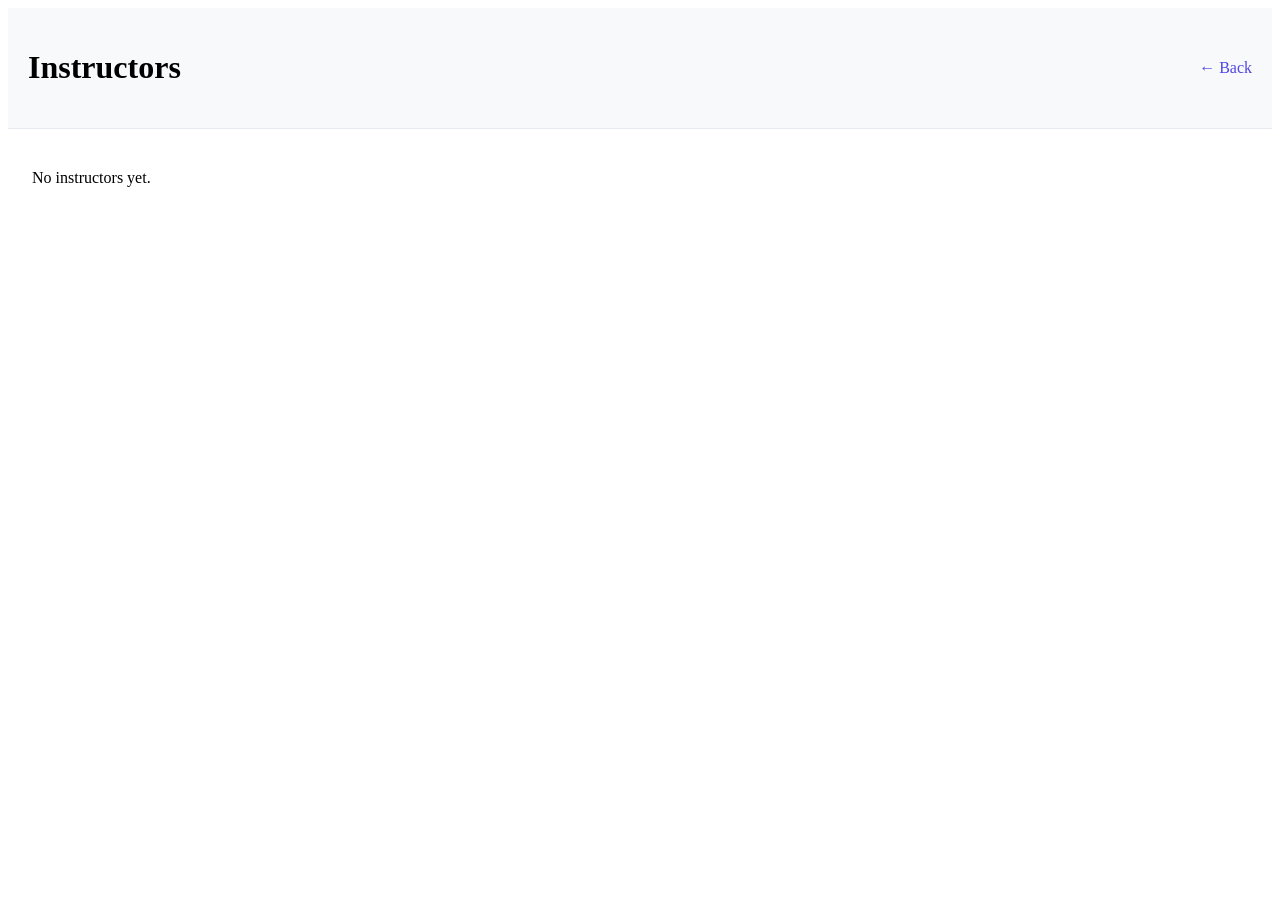
<file: edtech/instructors.html>
<!DOCTYPE html>
<html lang="en">
<head>
    <meta charset="UTF-8">
    <meta name="viewport" content="width=device-width, initial-scale=1.0">
    <title>Instructors Dashboard</title>
    <link rel="stylesheet" href="instructors.css">
    <link rel="stylesheet" href="https://cdnjs.cloudflare.com/ajax/libs/font-awesome/6.4.0/css/all.min.css">
</head>
<body>
    <header class="header">
        <h1>Instructors</h1>
        <a href="index.html" class="back-link">&larr; Back</a>
    </header>

    <main class="container">
        <section class="instructors-list" id="instructorsList">
            <!-- Instructor cards will be injected here -->
        </section>
    </main>

    <script src="instructors.js"></script>
</body>
</html>
</file>
<file: edtech/instructors.css>
.header {
    display: flex;
    justify-content: space-between;
    align-items: center;
    padding: 20px;
    background: #f8f9fb;
    border-bottom: 1px solid #e6e9ef;
}
.container { padding: 24px; }
.instructors-list { display: grid; grid-template-columns: repeat(auto-fill, minmax(260px, 1fr)); gap: 16px; }
.instructor-card { background: white; border-radius: 8px; padding: 12px; display:flex; gap:12px; align-items:center; box-shadow:0 2px 6px rgba(0,0,0,0.04); }
.instructor-card .thumb img { width:64px; height:64px; border-radius:50%; object-fit:cover; }
.instructor-card .info h3 { margin:0 0 4px; }
.instructor-card .info p { margin:0; color:#555; font-size:14px; }
.role-toggle { display:flex; gap:8px; margin:8px 0 16px; }
.role-btn { padding:8px 12px; border-radius:6px; border:1px solid #ccc; background:#fff; cursor:pointer; }
.role-btn.active { background:#4f46e5; color:#fff; border-color:#4f46e5; }
.back-link { color:#4f46e5; text-decoration:none; }
</file>
